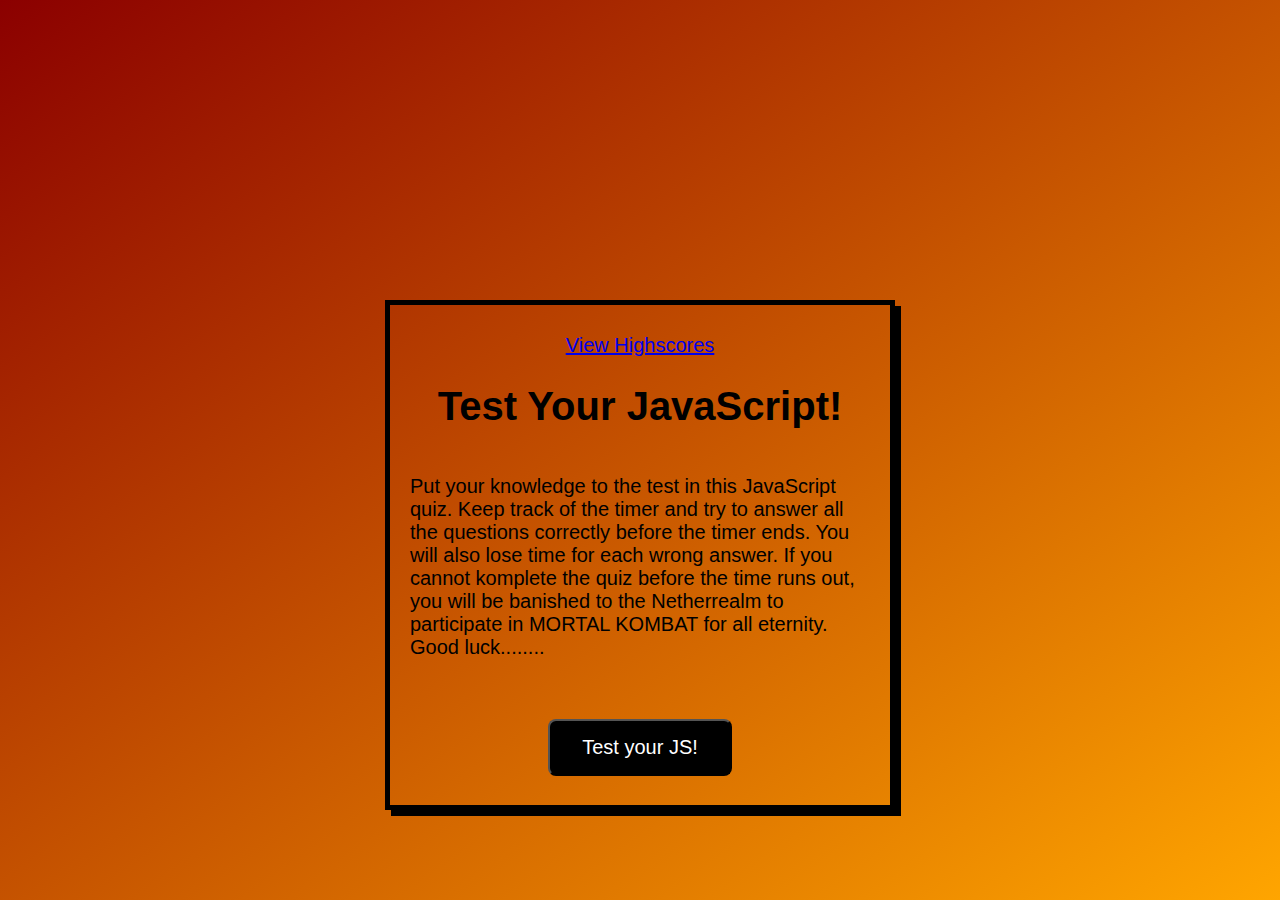
<file: index.html>
<!DOCTYPE html>
<html lang="en">

<head>
    <meta charset="UTF-8">
    <meta http-equiv="X-UA-Compatible" content="IE=edge">
    <meta name="viewport" content="width=device-width, initial-scale=1.0">
    <link href="https://fonts.cdnfonts.com/css/mortal-kombat" rel="stylesheet">
    <link rel="stylesheet" type="text/css" href="./assets/css/style.css">


    <title>Test Your Might</title>
    <title>Code Quiz</title>
</head>
<div class="box">
    <div class="sprite"></div>
</div>

<body>
    
    <div id="kombatBox">
        
        <div id="clock"></div>
        <div id="jsQuestions">
            <a href="./highscores.html">View Highscores</a>
            <h1>Test Your JavaScript!</h1>
            <p>Put your knowledge to the test in this JavaScript quiz. Keep track of the timer
                and try to answer all the questions correctly before the timer ends. You will also lose time 
                for each wrong answer. If you cannot komplete the quiz before the time runs out, you will be 
                banished to the Netherrealm to participate in MORTAL KOMBAT for all eternity.
                Good luck........</p>
            <ul id="choicesUl"></ul>
            <button id="startClock">Test your JS!</button>
        </div>

    </div>

    <style>
        @import url('https://fonts.cdnfonts.com/css/mortal-kombat');
    </style>
    <script src="./assets/js/script.js"></script>
</body>

</html>
</file>
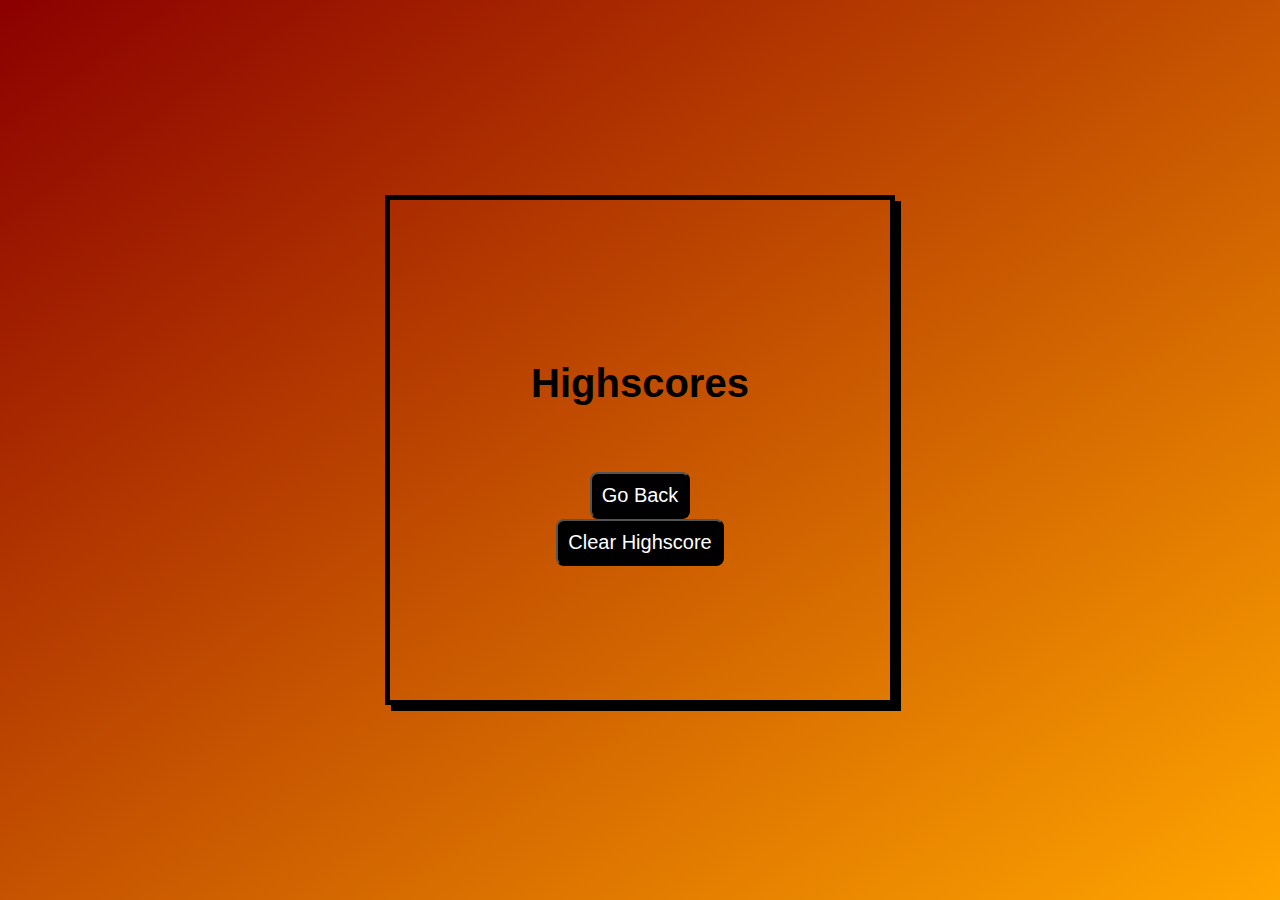
<file: highscores.html>
<!DOCTYPE html>
<html lang="en">

<head>
    <meta charset="UTF-8">
    <meta http-equiv="X-UA-Compatible" content="IE=edge">
    <meta name="viewport" content="width=device-width, initial-scale=1.0">
    <link rel="stylesheet" type="text/css" href="./assets/css/style.css">
    <link href="https://fonts.cdnfonts.com/css/mortal-kombat" rel="stylesheet">
    <title>High Scores</title>
</head>

<body>
    <div id="kombatBox">
        <div id="clock"></div>
        <div id="jsQuestions">
            <h1>Highscores</h1>
            <ul id="highScore"></ul>
            <button id="Back">Go Back</button>
            <button id="clearData" value="reset">Clear Highscore</button>
        </div>
    </div>
    <script src="./assets/js/highscores.js"> </script>
</body>

</html>
</file>
<file: assets/css/style.css>
body {
  font-family: 'Mortal Kombat 4', sans-serif;
  margin: 0;
  display: flex;
  flex-direction: column;
  justify-content: center;
  align-items: center;
  max-width: 100%;
  height: 100vh;
  overflow-x: hidden;
  margin: 0;
  padding: 0;
  background: linear-gradient(to bottom right, darkred, orange);
}

/*  Home for timer, intro, questions and buttons */
#kombatBox {
  display: flex;
  flex-direction: column;
  justify-content: center;
  align-items: center;
  width: 500px;
  height: 500px;
  border: 5px solid black;
  box-shadow: 6px 6px;
}

/* Test your js button */
#startClock {
  background-color: black;
  padding: 15px 32px;
  font-size: 20px;
  color: white;
  font-family: 'Mortal Kombat 4', sans-serif;
  cursor: pointer;
}

#jsQuestions {
  margin: 20px;
  display: flex;
  margin: 20px;
  align-items: center;
  flex-direction: column;
  font-size: 20px;
}

#clock {
  float: right;
}

#Back {
  background-color: black;
  font-family: 'Mortal Kombat 4', sans-serif;
  padding: 10px;
  font-size: 20px;
  color: white;
  top: 30%;
  left: 55%;
  width: auto;
  text-align: center;
  text-decoration: none;
  cursor: pointer;
}

#clearData {
  background-color: black;
  padding: 10px;
  font-size: 20px;
  color: white;
  top: 30%;
  right: 5%;
  text-align: center;
  font-family: 'Mortal Kombat 4', sans-serif;
  cursor: pointer;
}

button {
  cursor: pointer;
  border-radius: 8px;
  align-self: center;
}

#highScore ul {

  padding-inline-start: 0px;

}

ul {
  padding-inline-start: 0px;
  list-style-type: none;
}

textarea {
  width: 90%;
  margin: 20px;

}

#Submit {
  background-color: black;
  padding: 15px 32px;
  font-size: 20px;
  color: white;
  font-family: 'Mortal Kombat 4', sans-serif;
  cursor: pointer;
}

label {
  margin-right: 10px;
}

input {
  margin-bottom: 20px;
  width: 50%;
  border: 1px solid lightgray;
  font-family: 'Mortal Kombat 4', sans-serif;
}

h1 {
  text-align: center;
}

li {
  cursor: pointer;
  text-align: center;
  background-color: black;
  margin-top: 10px;
  padding: 5px 15px;
  width: 80%;
  font-size: 18px;
  color: white;
  font-family: 'Mortal Kombat 4', sans-serif;
}

#createDiv {
  margin-top: 20px;
}

/* Got this cool background code from Codepen - https://codepen.io/leglock/pen/qBOZGEa */
.sprite {
  background-image: url(https://s3-us-west-2.amazonaws.com/s.cdpn.io/3157759/MK3-JaxRunning.png);
  background-repeat: no-repeat;
  display: block;
  width: 101px;
  height: 140px;
  animation-name: running;
  animation-duration: 1s;
  animation-iteration-count: infinite;
  animation-timing-function: steps(1);
  zoom: 1.5;
  transform: scale(1.1);
  transform-origin: 151px 0;
}

.box {
  position: relative;
  top: -15px;
  animation-name: moving;
  animation-duration: 4s;
  animation-iteration-count: infinite;
  animation-timing-function: linear;
}

@keyframes moving {
  0% {
    left: -1500px;
  }

  100% {
    left: 65vw;
  }
}

@keyframes running {
  0% {
    background-position: -5px -5px;
  }

  8.3% {
    background-position: -116px -5px;
  }

  16.7% {
    background-position: -227px -5px;
  }

  25% {
    background-position: -338px -5px;
  }

  33.3% {
    background-position: -5px -155px;
  }

  41.7% {
    background-position: -116px -155px;
  }

  50% {
    background-position: -227px -155px;
  }

  58.3% {
    background-position: -338px -155px;
  }

  66.7% {
    background-position: -449px -5px;
  }

  75% {
    background-position: -449px -155px;
  }

  83.3% {
    background-position: -5px -305px;
  }

  91.7% {
    background-position: -116px -305px;
  }

  100% {
    background-position: -5px -5px;
  }
}


/* Media Query: 768px */
@media screen and (max-width: 768px) {

  body {
    display: flex;
    flex-direction: column;
    justify-content: center;
    align-items: center;
    max-width: 768px;
  }

  #kombatBox {
    display: flex;
    flex-direction: column;
    justify-content: center;
    align-items: center;
  }

  a {
    display: flex;
  flex-direction: column;
  justify-content: center;
  align-items: center;
  }

  #goBack {
    display: flex;
    flex-direction: column;
    justify-content: center;
    align-items: center;
  }

  #clear {
    display: flex;
    flex-direction: column;
    justify-content: center;
    align-items: center;

  }
}

/* Media query: 500px */
@media screen and (max-width: 500px) {

  body {
    display: flex;
    flex-direction: column;
    justify-content: center;
    align-items: center;
    min-width: 500px;
  }

  #kombatBox {
    display: flex;
    flex-direction: column;
    justify-content: center;
    align-items: center;
  }

  a {
    display: flex;
    flex-direction: column;
    justify-content: center;
    align-items: center;
  }
}
</file>
